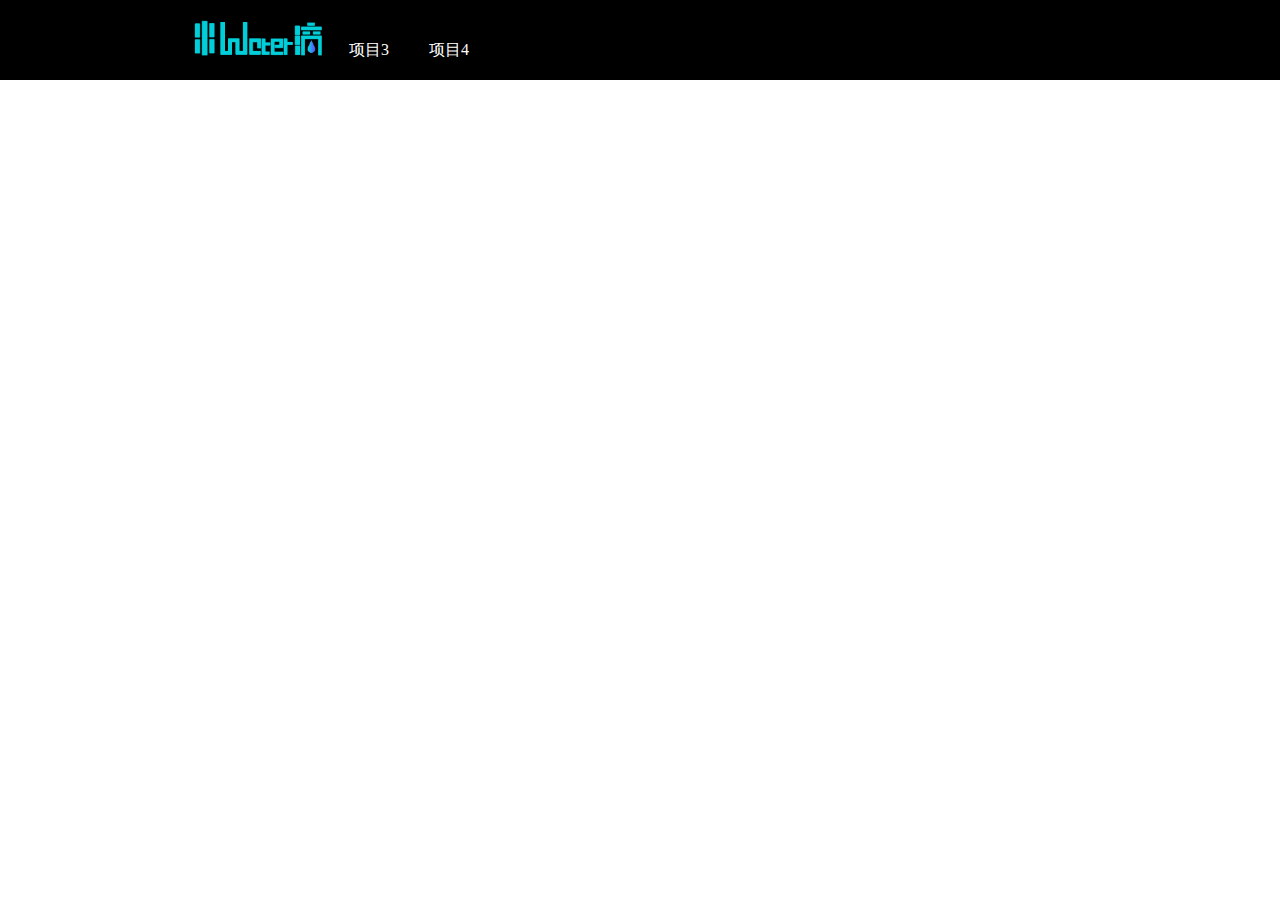
<file: index.html>
<!DOCTYPE html>
<html lang="en">
<head>
    <meta charset="UTF-8">
    <link rel="stylesheet" href="style.css" type="text/css" />
    <title>水滴Waterrrr的个人主页</title>
</head>
<body>
    <div class="topbar">
        <div class="topbody">
            <img src="img/LOGO_1600-900.png" width="15%">
            <ul class="toplist">
                <li><a href="">项目3</a></li>
                <li><a href="">项目4</a></li>
            </ul>
        </div>
    </div>
</body>
</html>
</file>
<file: style.css>
*{
    margin: 0px;
    padding:0px;
}
.topbody{
    width:900px;
    margin: 0 auto;
}
.topbar{
    width:100%;
    background-color: #000;
    display: inline-block;
}

.topbar li{
    float:left;

}
.toplist{
    display: inline-block;
    list-style-type:none;
}
.toplist a{
    color:#FFF;
    text-decoration: none;
}
.title,.toplist a{
    display:block;
    display: block;
    float: left;
}
.toplist a{
    padding:15px 20px 15px 20px;
}
.title{
    color:#FFF;
    text-decoration: none;
    padding:15px 30px 15px 30px;
}
</file>
